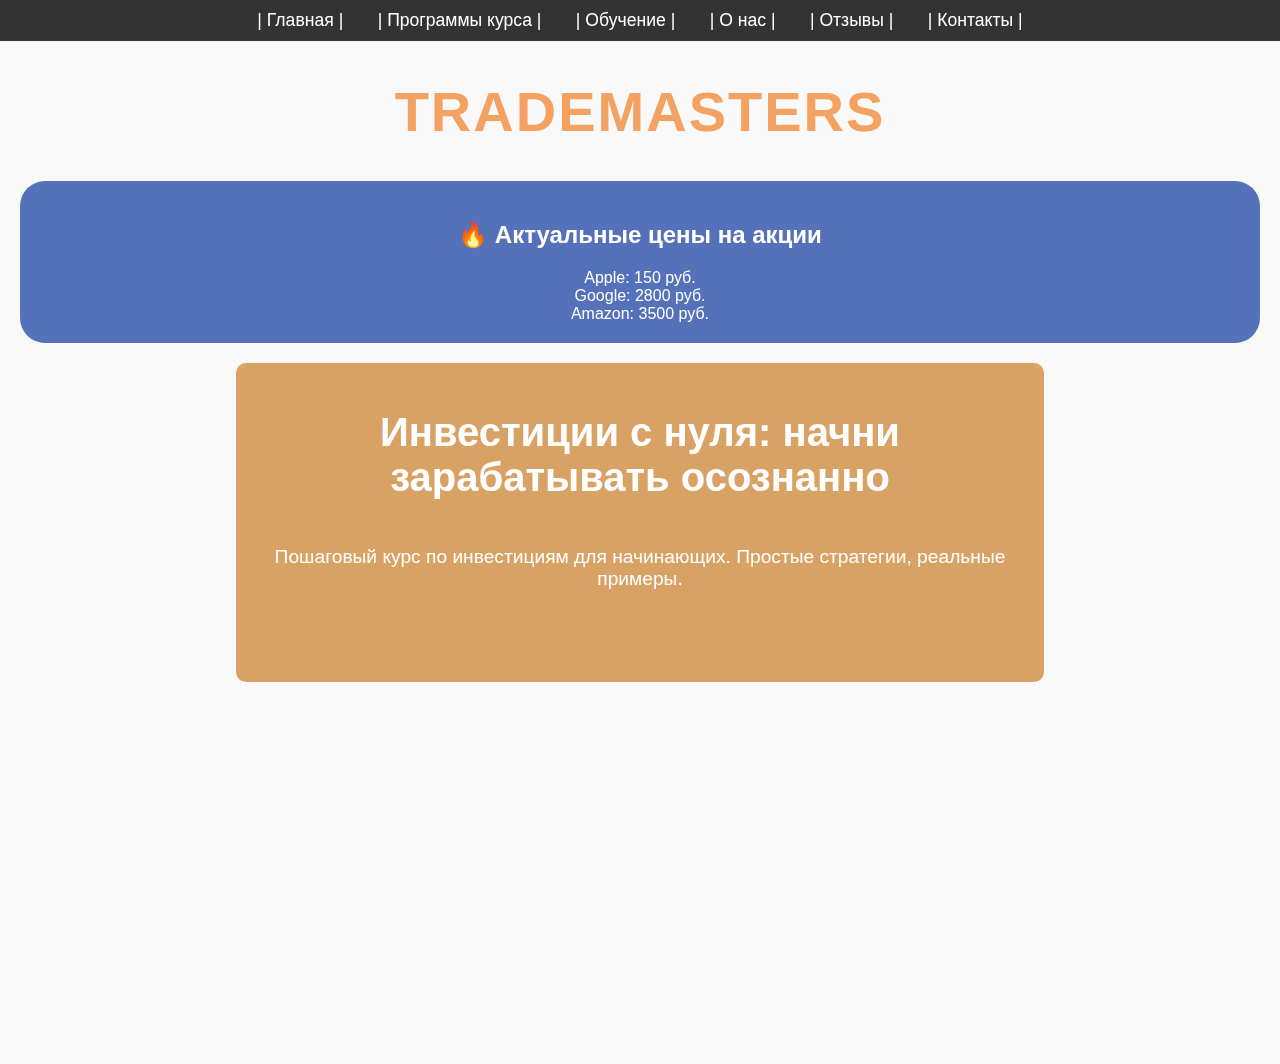
<file: index.html>
<!DOCTYPE html>
<html lang="ru">
<head>
    <meta charset="UTF-8">
    <meta name="viewport" content="width=device-width, initial-scale=1.0">
    <title>Инвестиционные курсы</title>
    <link rel="stylesheet" href="style.css">
    <style>

    /* Затемненный блок с текстом */
    .dark-overlay {
       background: rgba(203, 126, 38, 0.7); /* Затемнённый фон с прозрачностью */
       padding: 20px; /* Отступы внутри блока */
       border-radius: 10px; /* Закругление углов */
       text-align: center; /* Выравнивание текста по центру */
       width: 60%; /* Фиксированная ширина */
       max-width: 800px; /* Ограничение максимальной ширины */
       margin: 0 auto; /* Центрирование блока */
       display: flex;
       flex-direction: column;
       align-items: center; /* Центрируем содержимое */
    }

    /* Стили заголовка */
    h1 {
        font-size: 2.5em; /* Увеличенный размер шрифта */
        color: white; /* Белый цвет текста */
    }

    /* Стили для обычного текста */
    p {
        font-size: 1.2em; /* Средний размер шрифта */
        margin-bottom: 20px; /* Отступ снизу */
        color: white; /* Белый цвет текста */
    }
    /* Стили для названия компании */
    .TradeMasters h1 {
    font-size: 3.5em; /* Увеличиваем размер шрифта */
    color: #f4a261; /* Цвет шрифта */
    text-align: center; /* Выравнивание по центру */
    text-transform: uppercase; /* Преобразуем в верхний регистр */
    letter-spacing: 2px; /* Расстояние между буквами */
    font-family: 'Arial', sans-serif; /* Шрифт */
    animation: fadeIn 2s ease-out; /* Анимация появления */
}

/* Анимация появления */
@keyframes fadeIn {
    0% {
        opacity: 0;
        transform: translateY(-30px);
    }
    100% {
        opacity: 1;
        transform: translateY(0);
    }
}
    
    /* Секция преимуществ */
    .benefits {
        background: rgba(255, 255, 255, 0.7); /* Светлый фон с прозрачностью */
        padding: 50px 20px; /* Внутренние отступы */
        border-radius: 15px; /* Закругленные края */
        backdrop-filter: blur(5px); /* Эффект размытия */
        text-align: center; /* Выравнивание текста по центру */
        margin-top: 10px; /* Отступ сверху */
    }

    /* Заголовок в блоке "Преимущества" */
    .benefits h2 {
        font-size: 2em; /* Размер шрифта */
        margin-bottom: 30px; /* Отступ снизу */
    }

    /* Список преимуществ */
    .benefits ul {
        list-style: none; /* Убираем стандартные маркеры списка */
        padding: 0; /* Убираем отступы */
    }

    /* Элементы списка преимуществ */
    .benefits li {
        font-size: 1.2em; /* Увеличенный размер шрифта */
        margin-bottom: 15px; /* Отступ между пунктами */
    }

    /* Секция цен на акции */
    .stock-list {
        background: rgba(43, 79, 169, 0.8); /* Тёмный фон */
        color: white; /* Белый текст */
        padding: 20px; /* Внутренние отступы */
        text-align: center; /* Выравнивание по центру */
        border-radius: 25px; /* Закруглённые края */
        margin: 20px; /* Внешние отступы */
    }

    #stock-list {
    list-style-type: none; /* Убираем маркеры */
    padding-left: 0; /* Убираем отступ слева */
}
    /* Футер */
    footer {
        text-align: center; /* Центрирование текста */
        background: black; /* Тёмный фон */
        color: white; /* Белый цвет текста */
        padding: 0.01%; /* Минимальные отступы */
        margin-top: 2px; /* Отступ сверху */
        opacity: 0; /* Начальная прозрачность */
        animation: fadeIn 1s 1.5s forwards ease-out; /* Анимация появления */
        border-radius: 15px 15px 0 0; /* Закруглённые края сверху */
    }
    #stock-prices {
        list-style: none;
        padding: 0;
        margin: 0;
    }
    </style>
</head>
<body>

    <!-- Фоновое видео -->
    <video autoplay loop muted class="bgvideo" id="bgvideo">
        <source src="C:\Users\user\Desktop\Сайт\Файлы сайта\redpandacompress_3-HD.mp4" type="video/mp4">
    </video>

    <!-- Шапка сайта -->
    <header>
            <!-- Название компании -->
   
        <!-- Навигационное меню -->
        <nav class="navbar">
            <ul>
                <li><a href="index.html">| Главная |</a></li>
                <li><a href="program.html">| Программы курса |</a></li>
                <li><a href="prices.html">| Обучение |</a></li>
                <li><a href="about.html">| О нас |</a></li>
                <li><a href="reviews.html">| Отзывы |</a></li>
                <li><a href="contacts.html">| Контакты |</a></li>
            </ul>
        </nav>
         <div class="TradeMasters">
        <h1>TradeMasters</h1>
    </div>
        <!-- Секция с ценами на акции -->
        <section class="stock-list">
            <h2>🔥 Актуальные цены на акции</h2>
            <ul id="stock-prices">
                <li>Apple: 150 руб.</li>
                <li>Google: 2800 руб.</li>
                <li>Amazon: 3500 руб.</li>
            </ul>
            <div id="stock-list">
        </section>

        <!-- Блок с заголовком и описанием -->
        <div class="dark-overlay">
            <h1>Инвестиции с нуля: начни зарабатывать осознанно</h1>
            <p>Пошаговый курс по инвестициям для начинающих. Простые стратегии, реальные примеры.</p>
            <a href="contacts.html" class="btn">Записаться на курс</a>
        </div>
    <script>
    
// Функция для получения актуальных цен на акции с сервиса
async function fetchStockPrices() {
    // API-ключ для доступа к сервису
    const apiKey = '156ad7fe6ac04382b8ead3a824297736';
    const apiUrl = `https://api.marketstack.com/v1/eod?access_key=${apiKey}&symbols=SBER,GOOGL,AMZN`;// Формируем URL для запроса к API

    try {
        // Отправляем асинхронный HTTP-запрос к API (GET-запрос)
        const response = await fetch(apiUrl);

        // Преобразуем полученный ответ в формат JSON
        const data = await response.json();

        // Проверяем, получены ли данные, и являются ли они массивом (предполагается, что API возвращает массив объектов)
        if (data && data.data) {
            // Группируем данные по символу акции и оставляем только последнюю цену для каждой акции
            const latestPrices = {};

            data.data.forEach(stock => {
                if (!latestPrices[stock.symbol] || new Date(stock.date) > new Date(latestPrices[stock.symbol].date)) {
                    latestPrices[stock.symbol] = stock; // Сохраняем последнюю цену
                }
            });

            // Создаём строку HTML для отображения
            let stockPricesHTML = '<ul>';
            for (const symbol in latestPrices) {
                const stock = latestPrices[symbol];
                stockPricesHTML += `<li>${stock.symbol}: ${stock.close} руб.</li>`; // Выводим только последнюю цену для каждой акции
            }
            stockPricesHTML += '</ul>';

            // Вставляем HTML в контейнер с id 'stock-prices'
            document.getElementById('stock-prices').innerHTML = stockPricesHTML;
        } else {
            // Если данные не загружены корректно, выводим сообщение об ошибке
            document.getElementById('stock-prices').innerHTML = 'Ошибка загрузки данных';
        }
    } catch (error) {
        // В случае ошибки (например, сервер недоступен) выводим сообщение в консоль и на страницу
        console.error('Ошибка:', error, 'Ответ API:', data);

        document.getElementById('stock-prices').innerHTML = 'Ошибка при загрузке данных.';
    }
}
document.addEventListener("DOMContentLoaded", function () {
        fetchStockPrices();
    });
    </script>   

    <!-- Секция "Почему именно наш курс?" -->
    <section class="benefits">
        <h2>Почему именно наш курс?</h2>
        <ul>
            <li>🚀 Понятная подача — язык без сложных терминов</li>
            <li>📈 Реальные кейсы — практикуем на примерах</li>
            <li>🕒 Поддержка 24/7 — ответы на вопросы даже после курса</li>
        </ul>
    </section>

    <!-- Футер -->
    <footer>
        <p>© 2025 Инвестиционные курсы. Все права защищены.</p>
    </footer>

</body>
</html>
</file>
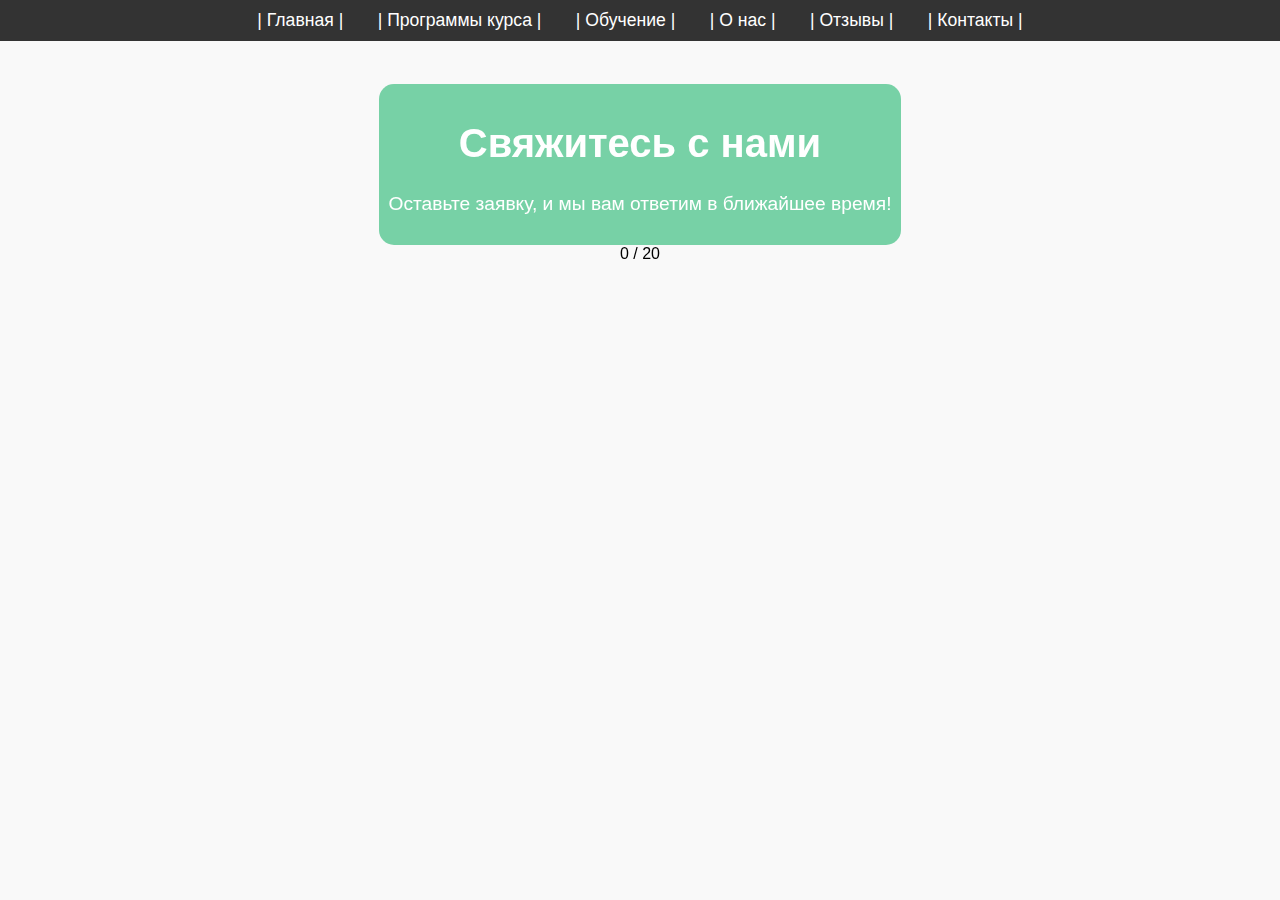
<file: contacts.html>
<!DOCTYPE html> <!-- Определяет тип документа как HTML5 -->
<html lang="ru"> <!-- Открывает HTML-документ с указанием языка "ru" для русского -->
<head>
    <meta charset="UTF-8"> <!-- Устанавливает кодировку документа как UTF-8 -->
    <meta name="viewport" content="width=device-width, initial-scale=1.0"> <!-- Устанавливает параметры адаптивности для мобильных устройств -->
    <title>Контакты</title> <!-- Устанавливает заголовок страницы, который отображается в вкладке браузера -->
    <link rel="stylesheet" href="style.css"> <!-- Подключает внешний файл стилей (style.css) -->
    <style>
        
        header, footer {
            text-align: center; /* Выравнивание текста по центру */
            width: 100%; /* Ширина 100% */
            padding: 1px 0; /* Отступы сверху и снизу */
        }

        header {
            margin-top: 20px; /* Отступ сверху для шапки */
        }

        /* Стили для текста с наложением */
        .text-overlay {
            background-color: rgba(47, 186, 119, 0.642); /* Полупрозрачный черный фон */
            padding: 10px; /* Отступы внутри блока */
            display: inline-block; /* Блок, занимающий только необходимую ширину */
            border-radius: 15px; /* Закругленные углы */
        }

        /* Стили для заголовка (h1) */
        h1 {
            font-size: 2.5em; /* Размер шрифта */
            color: white; /* Белый цвет текста */
        }

        /* Стили для текста параграфа (p) */
        p {
            font-size: 1.2em; /* Размер шрифта */
            margin-bottom: 20px; /* Отступ снизу */
            color: white; /* Белый цвет текста */
        }

        /* Основные стили для страницы */
        body {
            display: flex; /* Использование Flexbox для центровки контента */
            justify-content: center; /* Горизонтальное выравнивание по центру */
            align-items: center; /* Вертикальное выравнивание по центру */
            flex-direction: column; /* Расположение элементов в колонку */
            min-height: 100vh; /* Минимальная высота страницы — 100% от высоты окна */
        }

        /* Стили для формы контактов */
        .contact-form {
            background: white; /* Белый фон */
            padding: 30px; /* Отступы внутри формы */
            border-radius: 15px; /* Закругленные углы */
            box-shadow: 0 10px 20px rgba(0, 0, 0, 0.1); /* Тень */
            width: 100%; /* Ширина 100% */
            max-width: 500px; /* Максимальная ширина 500px */
            text-align: center; /* Выравнивание текста по центру */
            display: flex; /* Использование Flexbox */
            flex-direction: column; /* Элементы внутри формы расположены по колонке */
            align-items: center; /* Центровка элементов формы */
            opacity: 0; /* Начальная непрозрачность формы */
            transform: translateY(30px); /* Начальное смещение формы */
            animation: fadeIn 0.8s forwards ease-out; /* Анимация появления формы */
        }

        /* Стили для меток формы */
        label {
            display: block; /* Блочный элемент */
            margin-bottom: 8px; /* Отступ снизу */
            font-weight: bold; /* Жирный шрифт */
            text-align: center; /* Центрирование текста */
        }

        /* Стили для инпутов, текстовых областей и кнопок */
        input, textarea, button {
            width: 100%; /* Ширина 100% */
            padding: 10px; /* Отступы внутри элементов */
            margin-bottom: 20px; /* Отступ снизу */
            border: 1px solid #ccc; /* Граница серого цвета */
            border-radius: 5px; /* Закругленные углы */
            font-size: 1em; /* Размер шрифта */
            text-align: center; /* Центрирование текста внутри элементов */
        }

        /* Стили для кнопки отправки формы */
        button {
            background-color: #4caf50; /* Зеленый фон */
            color: white; /* Белый цвет текста */
            cursor: pointer; /* Указатель при наведении */
        }

        button:hover {
            background-color: #45a049; /* Темно-зеленый фон при наведении */
        }

        /* Стили для уведомлений */
        .notification {
            display: none; /* Скрыто по умолчанию */
            background-color: #4caf50; /* Зеленый фон */
            color: white; /* Белый цвет текста */
            padding: 15px; /* Отступы внутри уведомления */
            border-radius: 5px; /* Закругленные углы */
            margin-top: 20px; /* Отступ сверху */
            text-align: center; /* Центрирование текста */
        }

        /* Стили для навигационной панели */
        .navbar {
            position: fixed; /* Фиксированное расположение */
            top: 0; /* Привязка к верхней части страницы */
            left: 0; /* Привязка к левой части страницы */
            width: 100%; /* Ширина 100% */
            z-index: 1000; /* Выше других элементов */
            background: rgba(0, 0, 0, 0.9); /* Полупрозрачный черный фон */
        }

        /* Стили для основного контента с учетом высоты меню */
        .main-content {
            padding-top: 60px; /* Отступ сверху для основного контента */
        }

        /* Стили для индикатора прогресса */
        .progress-container {
            width: 60%; /* Оптимальная ширина */
            max-width: 600px; /* Максимальная ширина */
            height: 40px; /* Высота */
            background-color: #333; /* Цвет фона */
            border-radius: 15px; /* Закругленные углы */
            overflow: hidden; /* Скрытие лишнего содержимого */
            position: relative; /* Позиционирование относительно контейнера */
            margin: 20px auto; /* Центрирование */
        }

        .progress-bar {
            width: 5%; /* Начальное значение прогресса */
            height: 100%; /* Высота */
            background: linear-gradient(90deg, #4caf50, #2e8b57); /* Градиент для прогресса */
            transition: width 0.5s ease-in-out; /* Плавная анимация изменения ширины */
        }

        /* Стили для футера */
        footer {
            text-align: center; /* Центрирование текста */
            background: black; /* Черный фон */
            color: white; /* Белый цвет текста */
            padding: 0.01%; /* Очень маленький отступ */
            margin-top: 117px; /* Отступ сверху */
            opacity: 0; /* Начальная непрозрачность футера */
            animation: fadeIn 1s 1.5s forwards ease-out; /* Анимация появления футера */
            border-radius: 15px 15px 0 0; /* Закругленные углы снизу */
        }
    </style>
</head>
<body>
    <!-- Видеофон -->
    <video autoplay loop muted class="bgvideo" id="bgvideo">
        <!-- Источник видео (указан путь к видеофайлу) -->
        <source src="C:\Users\user\Desktop\Сайт\Файлы сайта\output(compress-video-online.com).mp4" type="video/mp4"></source>
    </video>
    
    <header>
        <!-- Навигационное меню -->
        <nav class="navbar">
            <ul>
                <li><a href="index.html">| Главная |</a></li>
                <li><a href="program.html">| Программы курса |</a></li>
                <li><a href="prices.html">| Обучение |</a></li>
                <li><a href="about.html">| О нас |</a></li>
                <li><a href="reviews.html">| Отзывы |</a></li>
                <li><a href="contacts.html">| Контакты |</a></li>
            </ul>
        </nav>

        <!-- Текстовый оверлей на фоне -->
        <div class="text-overlay">
            <h1>Свяжитесь с нами</h1>
            <p>Оставьте заявку, и мы вам ответим в ближайшее время!</p>
        </div>

        <!-- Прогресс-бар для отображения количества заполненных мест -->
        <div class="progress-bar" id="progress-bar"></div>
        <div class="progress-text" id="progress-text"></div>     
    </header>

    <!-- Формы для обратной связи -->
    <section class="contact-form">
        <form id="contactForm" action="https://formspree.io/f/xyzeyben" method="POST">
            <!-- Поле для имени -->
            <label for="name">Ваше имя:</label>
            <input type="text" name="name" id="name" required>

            <!-- Поле для email -->
            <label for="email">Ваш email:</label>
            <input type="email" name="email" id="email" required> <!-- Добавленный input -->

            <!-- Поле для сообщения -->
            <label for="message">Ваше сообщение:</label>
            <textarea name="message" id="message" required></textarea>

            <!-- Кнопка отправки формы -->
            <button type="submit">Отправить</button>
        </form>

        <!-- Уведомление об успешной отправке -->
        <div class="notification" id="notification">Ваша заявка отправлена!</div>
    </section>

    <!-- Подвал сайта -->
    <footer>
        <p>© 2025 Инвестиционные курсы. Все права защищены.</p>
    </footer>

    <script>
    // Слушаем событие DOMContentLoaded, чтобы запустить код после загрузки страницы
    document.addEventListener("DOMContentLoaded", function() {
        const form = document.getElementById("contactForm");

        // Если форма существует
        if (form) {
            // Добавляем обработчик на отправку формы
            form.addEventListener("submit", function(e) {
                e.preventDefault(); // Отменяем стандартное поведение (перезагрузку страницы)

                // Отправляем данные формы через fetch
                fetch(form.action, {
                    method: form.method,
                    body: new FormData(form),
                    headers: { "Accept": "application/json" }
                }).then(response => {
                    if (response.ok) {
                        // Если ответ успешен, показываем уведомление
                        const notification = document.getElementById("notification");
                        notification.style.display = "block";
                        form.reset(); // Сбрасываем форму
                        setTimeout(() => {
                            notification.style.display = "none"; // Скрываем уведомление через 3 секунды
                        }, 3000);

                        // Обновляем количество учеников
                        let studentsCount = localStorage.getItem("studentsCount") || 0;
                        studentsCount = Math.min(20, Number(studentsCount) + 1); // Лимит 20 человек
                        localStorage.setItem("studentsCount", studentsCount);
                        updateProgressBar(studentsCount); // Обновляем прогресс-бар

                        // Перенаправление на главную страницу через 1 секунду
                        setTimeout(() => {
                            window.location.href = "index.html";
                        }, 1000);
                    } else {
                        alert("Ошибка при отправке данных.");
                    }
                }).catch(() => {
                    alert("Ошибка. Попробуйте ещё раз.");
                });
            });
        }

        // Функция для отображения прогресс-бара
        function updateProgressBar(count) {
            const progressBar = document.getElementById("progress-bar");
            const progressText = document.getElementById("progress-text");

            let percentage = Math.min((count / 20) * 100, 100); // Прогресс в процентах
            progressBar.style.width = percentage + "%"; // Устанавливаем ширину прогресс-бара
            progressText.textContent = count + " / 20"; // Текст внутри прогресс-бара
        }

        // При загрузке страницы обновляем прогресс-бар
        let studentsCount = localStorage.getItem("studentsCount") || 0;
        updateProgressBar(studentsCount);
    });
    </script>
</body>
</file>
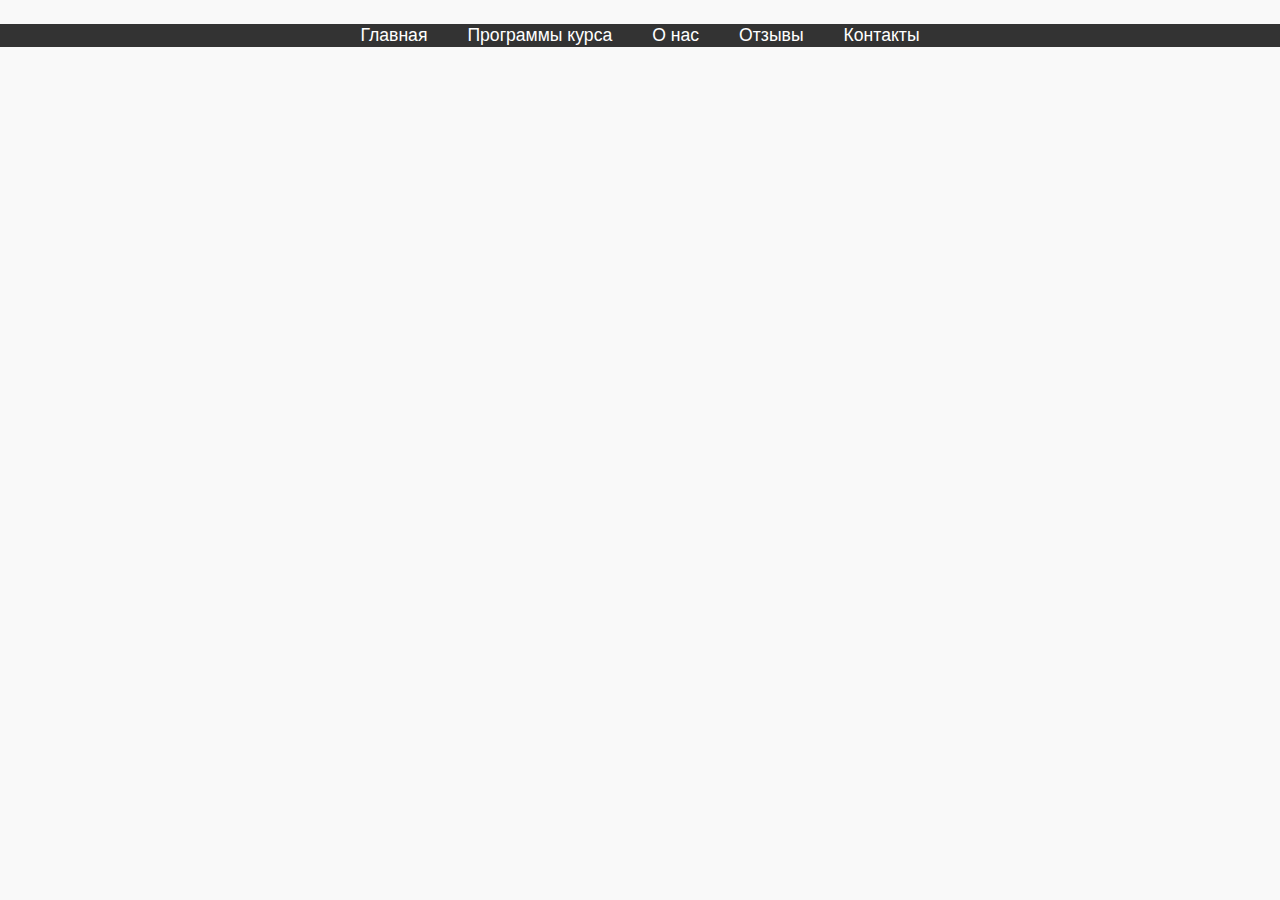
<file: program.html>
<!DOCTYPE html>
<html lang="ru">
<head>
    <meta charset="UTF-8">
    <meta name="viewport" content="width=device-width, initial-scale=1.0">
    <title>Программа курса</title>
    <link rel="stylesheet" href="style.css">
    <style>
        body {
            font-family: Arial, sans-serif;
            background-color: #f9f9f9;
            margin: 0;
            padding: 0;
            display: flex;
            flex-direction: column;
            justify-content: center;
            align-items: center;
            min-height: 100vh;
        }
        
        /* Плашка навигации */
        header {
            width: 100%;
            background-color: #333;
            color: white;
            padding: 10px 0;
        }

        header .navbar ul {
            list-style-type: none;
            padding: 0;
            margin: 0;
            display: flex;
            justify-content: center;
        }

        header .navbar ul li {
            margin: 0 20px;
        }

        header .navbar ul li a {
            color: white;
            text-decoration: none;
            font-size: 1.1em;
        }

        header .navbar ul li a:hover {
            text-decoration: underline;
        }

        header, footer {
            text-align: center;
            width: 100%;
            padding: 1px 0;
        }

        .program-container {
            background: white;
            padding: 30px;
            border-radius: 8px;
            box-shadow: 0 10px 20px rgba(0, 0, 0, 0.1);
            width: 100%;
            max-width: 800px;
            opacity: 0;
            transform: translateY(30px);
            animation: fadeIn 0.8s forwards ease-out;
        }

        h1 {
            font-size: 2.5em;
            margin-bottom: 20px;
        }

        .module {
            background-color: #f1f1f1;
            padding: 20px;
            border-left: 5px solid #4caf50;
            margin-bottom: 15px;
            border-radius: 5px;
            display: flex;
            align-items: center;
            gap: 20px;
            transition: transform 0.3s ease, box-shadow 0.3s ease, background-color 0.3s ease;
        }

        .module:hover {
            transform: scale(1.05);
            box-shadow: 0 12px 25px rgba(0, 0, 0, 0.2);
            background-color: #e8f5e9;
        }

        .module-icon {
            font-size: 2.5em;
            color: #4caf50;
        }

        .module-content h2 {
            margin: 0 0 10px;
            font-size: 1.5em;
        }

        .module-content p {
            margin: 0;
            font-size: 1.1em;
        }

        .btn {
            background-color: #4caf50;
            color: white;
            padding: 15px 30px;
            text-decoration: none;
            border-radius: 5px;
            font-size: 1.2em;
            display: inline-block;
            margin-top: 20px;
            transition: background-color 0.3s ease, transform 0.3s ease;
        }

        .btn:hover {
            background-color: #45a049;
            transform: scale(1.1);
        }

        @keyframes fadeIn {
            from {
                opacity: 0;
                transform: translateY(30px);
            }
            to {
                opacity: 1;
                transform: translateY(0);
            }
        }
    </style>
</head>
<body>
    <header>
        <nav class="navbar">
            <ul>
                <li><a href="index.html">Главная</a></li>
                <li><a href="program.html">Программы курса</a></li>
                <li><a href="about.html">О нас</a></li>
                <li><a href="reviews.html">Отзывы</a></li>
                <li><a href="contacts.html">Контакты</a></li>
            </ul>
        </nav>
    </header>

    <section class="program-container">
        <h1>Программа курса</h1>
        <p>Изучите основы инвестирования и начните зарабатывать грамотно</p>

        <div class="module">
            <div class="module-icon">📚</div>
            <div class="module-content">
                <h2>1. Основы инвестирования</h2>
                <p>Что такое инвестиции, какие бывают активы и как выбрать стратегию</p>
            </div>
        </div>
        <div class="module">
            <div class="module-icon">📈</div>
            <div class="module-content">
                <h2>2. Фондовый рынок</h2>
                <p>Как работают акции, облигации, биржи и как начать торговать</p>
            </div>
        </div>
        <div class="module">
            <div class="module-icon">⚖️</div>
            <div class="module-content">
                <h2>3. Управление рисками</h2>
                <p>Какие риски существуют и как минимизировать потери</p>
            </div>
        </div>
        <div class="module">
            <div class="module-icon">📊</div>
            <div class="module-content">
                <h2>4. Создание инвестиционного портфеля</h2>
                <p>Как грамотно распределить активы и настроить баланс доходности и безопасности</p>
            </div>
        </div>

        <div style="text-align: center; margin-top: 30px;">
            <a href="contacts.html" class="btn">Записаться на курс</a>
        </div>
    </section>

    <footer>
        <p>© 2025 Инвестиционные курсы. Все права защищены.</p>
    </footer>
</body>
</html>
</file>
<file: style.css>
/* Общие стили */
body {
    font-family: Arial, sans-serif;
    margin: 0;
    padding: 0;
    color: black;
    background-color: #f9f9f9;
    overflow-x: hidden;
    background-size: cover;
}
  
  .bgvideo {
    position: fixed;
    right: 0;
    bottom: 0;
    min-width: 100%;
    min-height: 100%;
    width: auto;
    height: auto;
    z-index: -9999;
}
.container {
    text-align: center;
    padding: 100px 20px;
    opacity: 0;
    transform: translateY(50px);
    animation: fadeIn 1s forwards ease-out;
}

h1 {
    font-size: 2.5em;
    color: white;
}

p {
    font-size: 1.2em;
    margin-bottom: 20px;
}

/* Кнопка */
.btn {
    background-color: #4caf50;
    color: white;
    padding: 15px 30px;
    text-decoration: none;
    border-radius: 5px;
    font-size: 1.2em;
    display: inline-block;
    opacity: 0;
    transform: translateY(20px);
    animation: fadeIn 1s 0.5s forwards ease-out;
}

.btn:hover {
    background-color: hsl(123, 40%, 45%);
}
.white-text {
    color: white;
}

/* Навигация */
nav ul {
    list-style: none;
    background: #333;
    padding: 10px 0;
    text-align: center;
    margin: 0;
    width: 100%;
}

nav ul li {
    display: inline;
    margin: 0 15px;
}

nav ul li a {
    text-decoration: none;
    color: white;
    font-size: 1.1em;
}

nav ul li a:hover {
    text-decoration: underline;
}

/* Преимущества */
.benefits {
    background: white;
    padding: 50px 20px;
    opacity: 0;
    transform: translateY(30px);
    animation: fadeIn 1s 1s forwards ease-out;
}
.benefits {
    background: rgb(255, 255, 255,0.7); /* Белый с прозрачностью 70% */
    padding: 50px 20px;
    border-radius: 25px; /* Закругление углов */
    backdrop-filter: blur(5px); /* Размытие фона */
    text-align: center;
}

.benefits h2 {
    font-size: 2em;
    margin-bottom: 30px;
}

.benefits ul {
    list-style: none;
    padding: 0;
}

.benefits li {
    font-size: 1.2em;
    margin-bottom: 15px;
}

/* О нас */
.about-container {
    background: white;
    padding: 50px;
    border-radius: 8px;
    box-shadow: 0 10px 20px rgba(0, 0, 0, 0.1);
    max-width: 800px;
    margin: 50px auto;
    text-align: justify;
    opacity: 0;
    transform: translateY(30px);
    animation: fadeIn 0.8s forwards ease-out;
}

.about-header {
    text-align: center; /* Центрирует заголовок и подзаголовок */
    margin-bottom: 30px;
}

.about-header h1 {
    font-size: 3em;
    margin-bottom: 10px;
    color: #222;
}

.about-header p {
    font-size: 1.4em;
    color: #555;
    margin-bottom: 20px;
}


/* Футер */
footer {
    text-align: center;
    background: #333;
    color: white;
    padding: 20px 0;
    margin-top: 30px;
    opacity: 0;
    animation: fadeIn 1s 1.5s forwards ease-out;
}

/* Анимации */
@keyframes fadeIn {
    from {
        opacity: 0;
        transform: translateY(50px);
    }
    to {
        opacity: 1;
        transform: translateY(0);
    }
}
</file>
